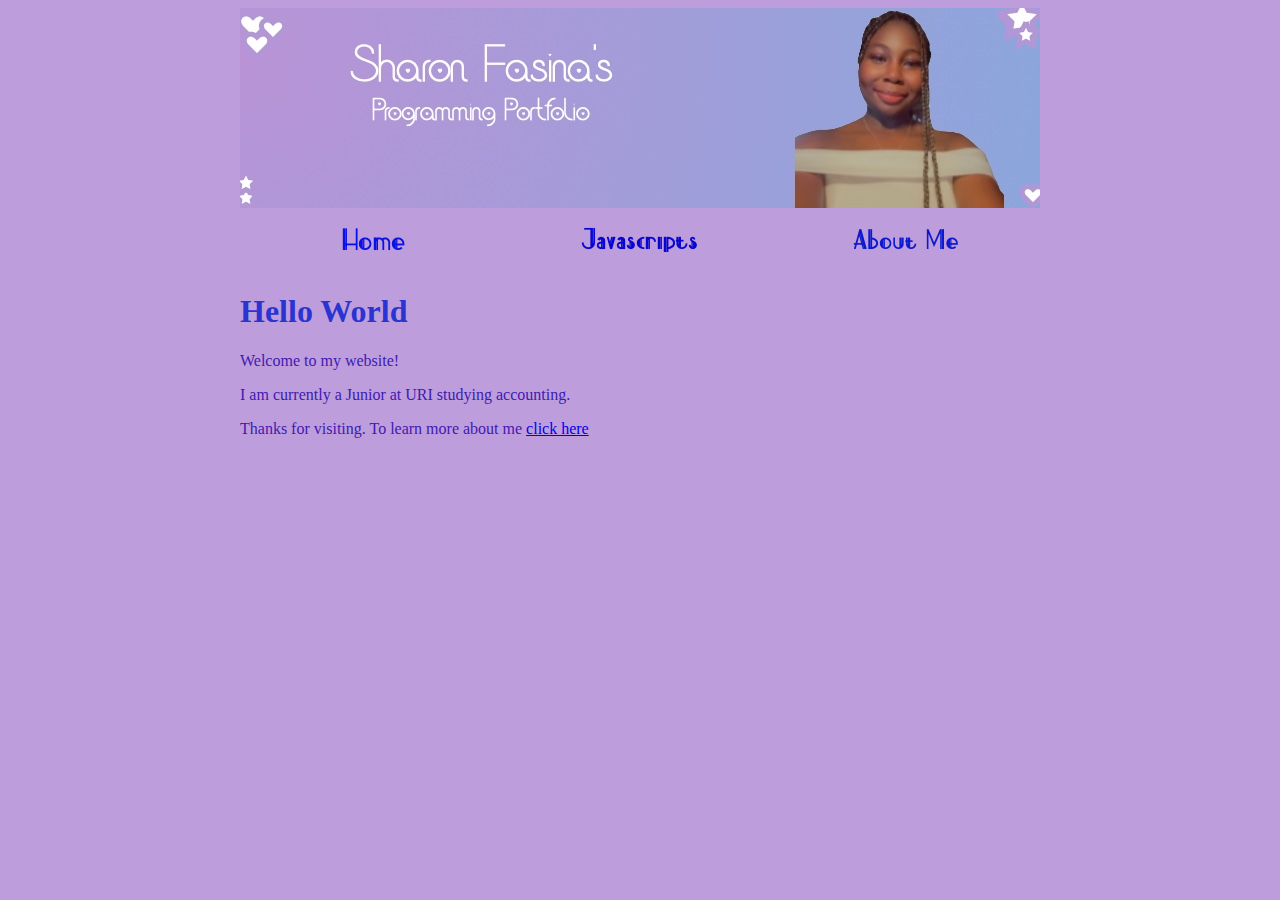
<file: index.html>
<!DOCTYPE html>
<html lang="en">
<head>
    <meta charset="UTF-8">
    <meta name="viewport" content="width=device-width, initial-scale=1.0">
    <title>Sharon's Website </title>
    
    <link rel="stylesheet" href="mystyle.css">
    

</head>
<body>
    <div id="content">
    <img src="myBanner.jpg" alt="banner">

    <table width="800"> 
           <tr>
            <td align="center"> 
                <a href="index.html">
                   <img src="home.png" alt="Home Button">
                </a>
            </td>
            <td align="center">
                <a href="javascripts.html">
                  <img src="javascripts.png" alt="JavaScript Button">
                </a> 
            </td>
            <td align="center"> 
                <a href="aboutme.html">
              <img src="aboutme.png" alt="About Me Button"> 
                </a>
            </td>
        </tr>
         </table>

          <h1>Hello World</h1>

          <p>Welcome to my website!</p>

          <p> I am currently a Junior at URI studying accounting. </p>

          <p>Thanks for visiting. To learn more about me <a href="aboutme.html">click here</a> </p> 
        </div> 
</body>
</html>
</file>
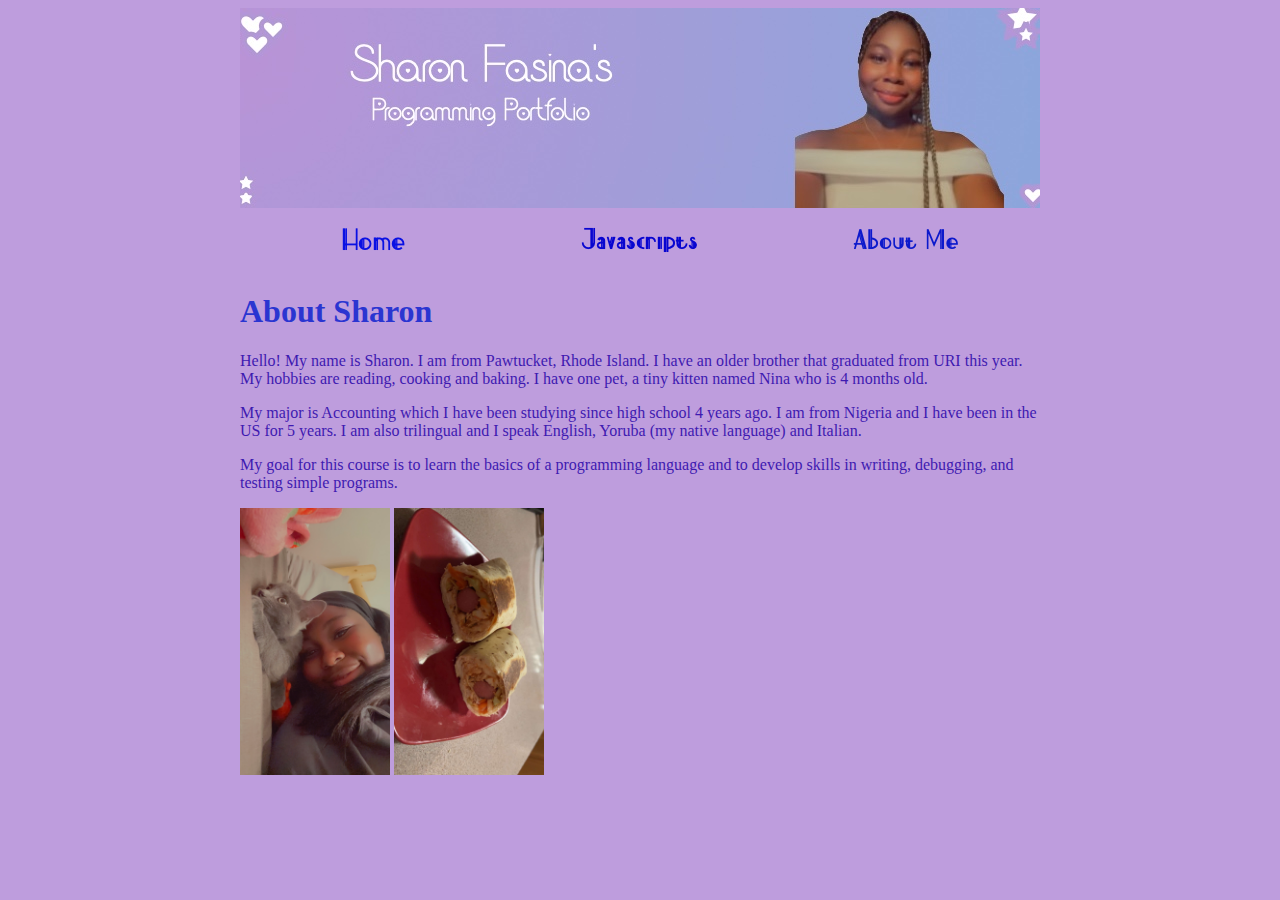
<file: aboutme.html>
<!DOCTYPE html>
<html lang="en">
<head>
    <meta charset="UTF-8">
    <meta name="viewport" content="width=device-width, initial-scale=1.0">
    <title>About Sharon</title>
    
      <link rel="stylesheet" href="mystyle.css">

</head>
<body>
    <div id="content">
        <img src="myBanner.jpg" alt="banner">

    <table width="800"> 
        <tr>
            <td align="center"> 
                <a href="index.html">
                   <img src="home.png" alt="Home Button">
                </a>
            </td>
            <td align="center">
                <a href="javascripts.html">
                  <img src="javascripts.png" alt="JavaScript Button">
                </a> 
            </td>
            <td align="center"> 
                <a href="aboutme.html">
              <img src="aboutme.png" alt="About Me Button"> 
                </a>
            </td>
        </tr>
      </table>
    <h1>About Sharon</h1>
</body>
</html>
<p> Hello! My name is Sharon. I am from Pawtucket, Rhode Island. I have an older brother that graduated from URI this year. My hobbies are reading, cooking and baking. I have one pet, a tiny kitten named Nina who is 4 months old.</p>

<p>My major is Accounting which I have been studying since high school 4 years ago. I am from Nigeria and I have been in the US for 5 years. I am also trilingual and I speak English, Yoruba (my native language) and Italian.</p>

<p>My goal for this course is to learn the basics of a programming language and to develop skills in writing, debugging, and testing simple programs.</p>

<img src="Nina.jpeg" alt="nina" width="150">
<img src="Baking.JPG" alt="baking" width="150">
</file>
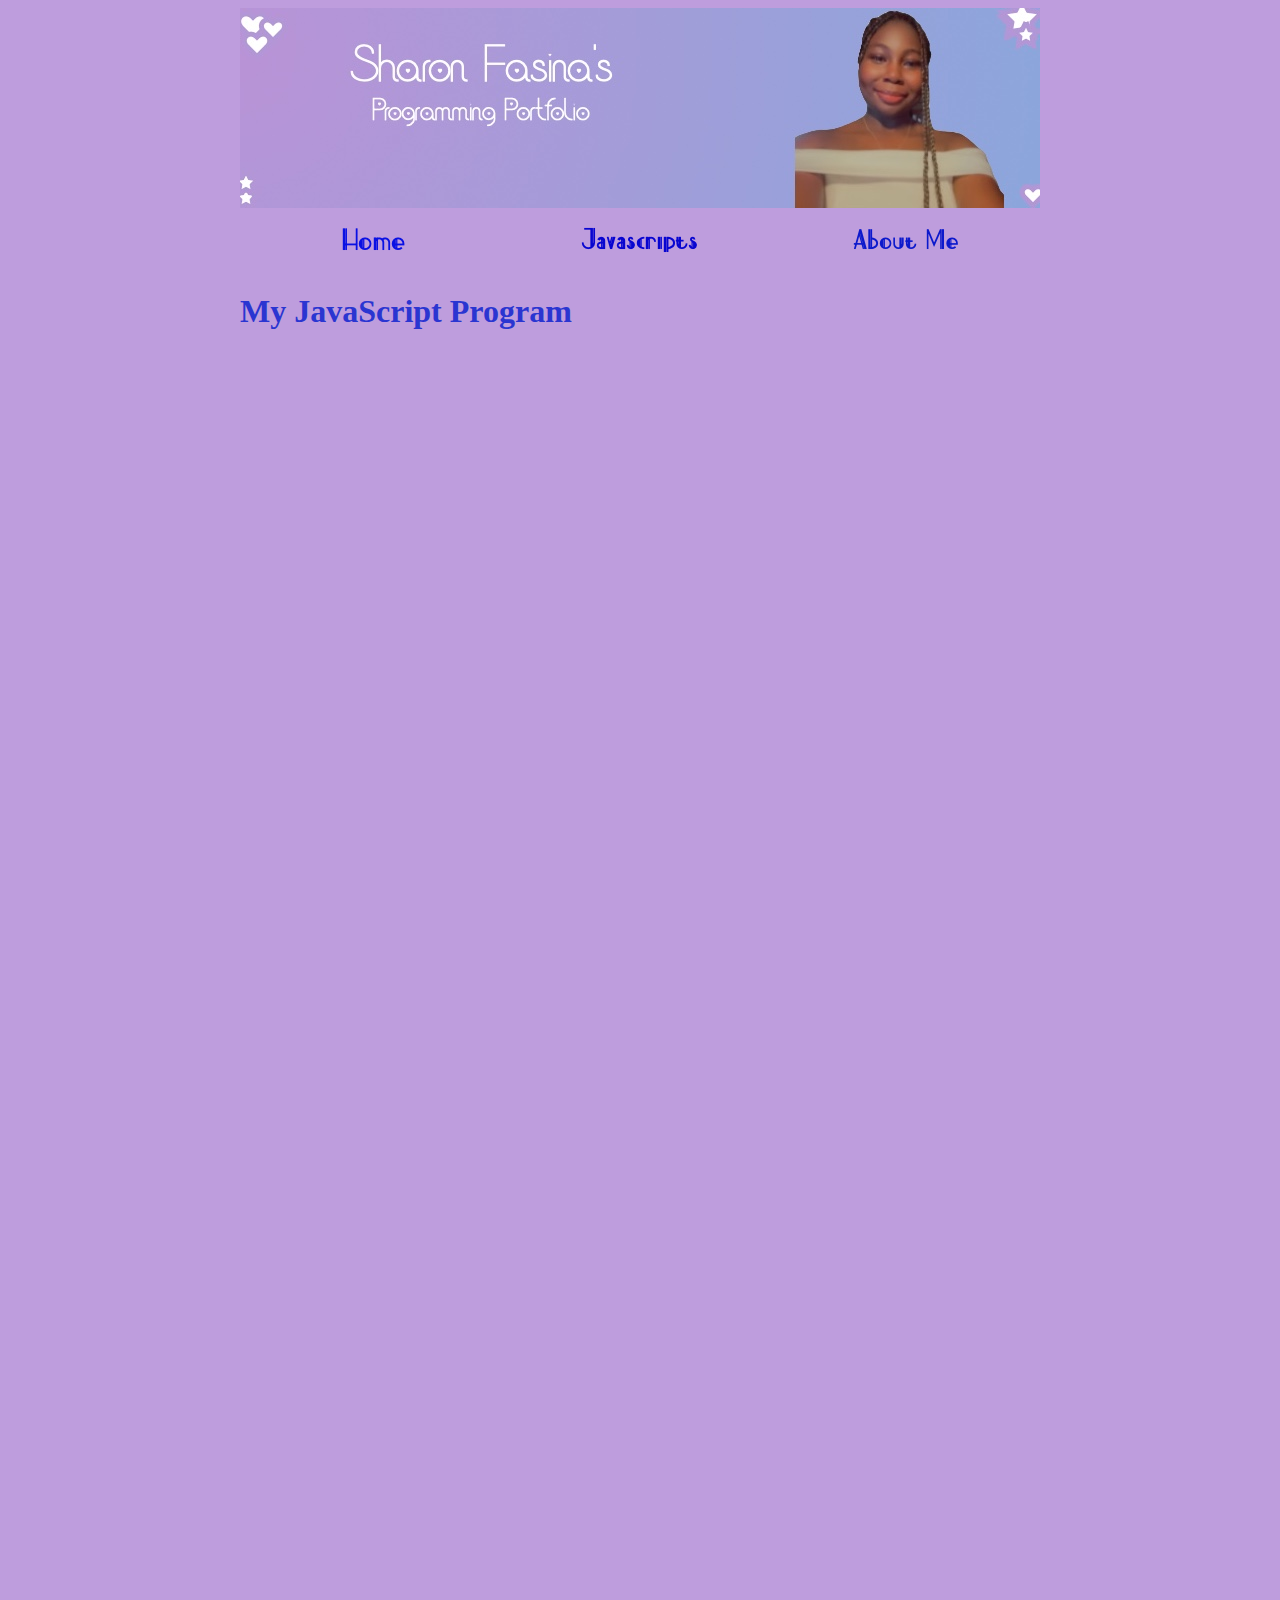
<file: javascripts.html>
<!DOCTYPE html>
<html lang="en">
<head>
    <meta charset="UTF-8">
    <meta name="viewport" content="width=device-width, initial-scale=1.0">
    <title>JavaScript</title>
   
      <link rel="stylesheet" href="mystyle.css">

</head>
<body>
    <div id="content">
        <img src="myBanner.jpg" alt="banner">

    <table width="800"> 
        <tr>
             <td align="center"> 
                 <a href="index.html">
                    <img src="home.png" alt="Home Button">
                 </a>
             </td>
             <td align="center">
                 <a href="javascripts.html">
                   <img src="javascripts.png" alt="JavaScript Button">
                 </a> 
             </td>
             <td align="center"> 
                 <a href="aboutme.html">
               <img src="aboutme.png" alt="About Me Button"> 
                 </a>
             </td>
         </tr>
      </table>
   
   
    <h1>My JavaScript Program</h1>

    
    <iframe src="https://code-lab.app/program/16f8b224-1bb4-4805-af9c-9798a30b8f74/embed" style="min-height: 500px; min-width: 400px; border: none; "></iframe> <iframe src="https://code-lab.app/program/f2923233-964c-4d3c-baea-8e57513a0744/embed" style="min-height: 500px; min-width: 150px; border: none; "></iframe> <iframe src="https://code-lab.app/program/dc5cca09-5c0d-4102-9606-149aaa116718/embed" style="min-height: 500px; min-width: 400px; border: none; "></iframe> 
    
    <iframe src="https://code-lab.app/program/59ed4f52-3432-4a54-9958-9ae1d14bc5f9/embed" style="min-height: 500px; min-width: 400px; border: none; "></iframe> <iframe src="https://code-lab.app/program/5857f3b7-813c-43af-a392-a8b071513c34/embed" style="min-height: 500px; min-width: 400px; border: none; "></iframe> <iframe src="https://code-lab.app/program/5917b593-72fa-4792-bd73-d93f15365468/embed" style="min-height: 500px; min-width: 400px; border: none; "></iframe>

    <iframe src="https://code-lab.app/program/f7495275-8287-47fa-9874-4c7254cfeb7a/embed" style="min-height: 500px; min-width: 400px; border: none; "></iframe>

    <iframe src="https://code-lab.app/program/771ea721-442e-4f64-99eb-67eda7579244/embed" style="min-height: 500px; min-width: 400px; border: none; "></iframe>

    <iframe src="https://code-lab.app/program/9f263131-06c6-47bf-9dee-905c469336a7/embed" style="min-height: 500px; min-width: 400px; border: none; "></iframe></body>

    <iframe src="https://code-lab.app/program/6bf73c21-8198-4f9d-b896-52bf63c359b7/embed" style="min-height: 500px; min-width: 400px; border: none; "></iframe>
</html>
</file>
<file: mystyle.css>
body {
    background-color:rgb(141, 82, 196, 0.569);
   }

   h1 {
    color:rgb(42, 53, 209)
   }

   #content {
      color: rgb(62, 26, 177);
      width: 800px;
      margin-left: auto;
      margin-right: auto;
   }
</file>
